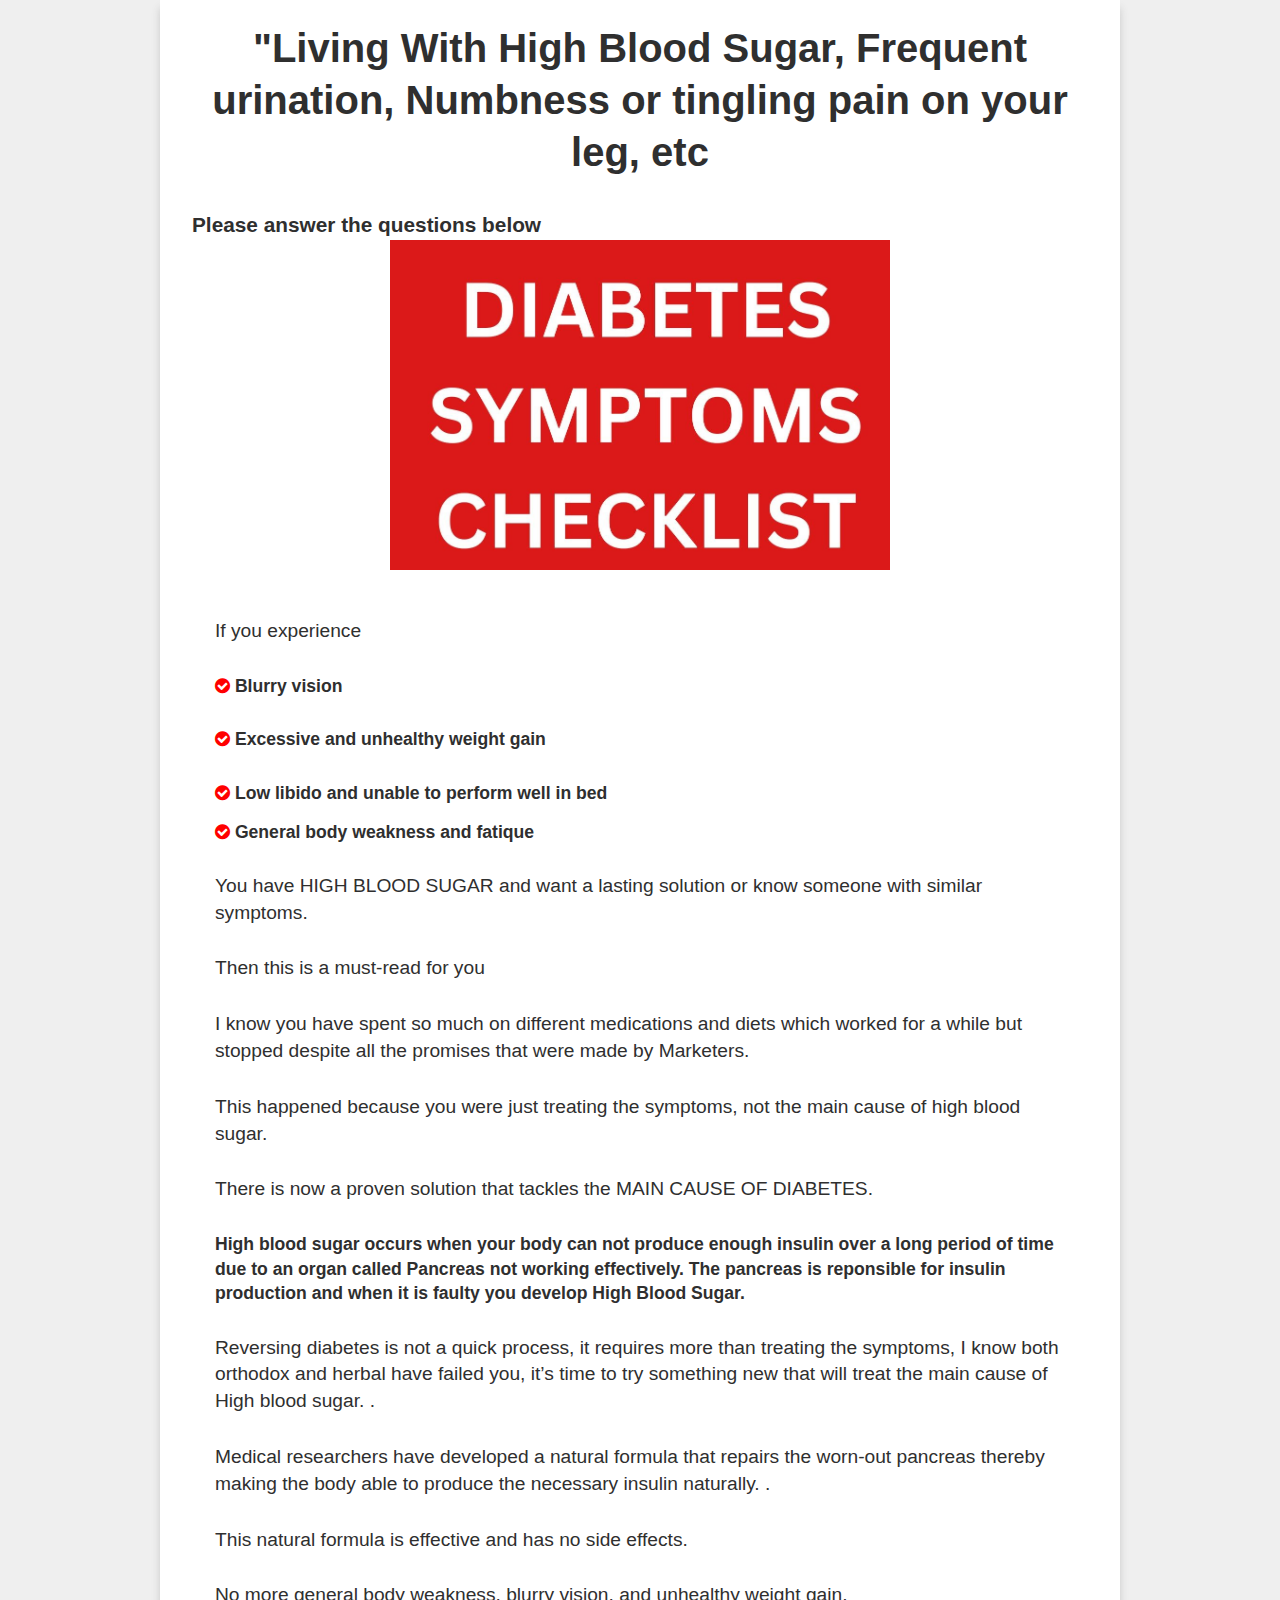
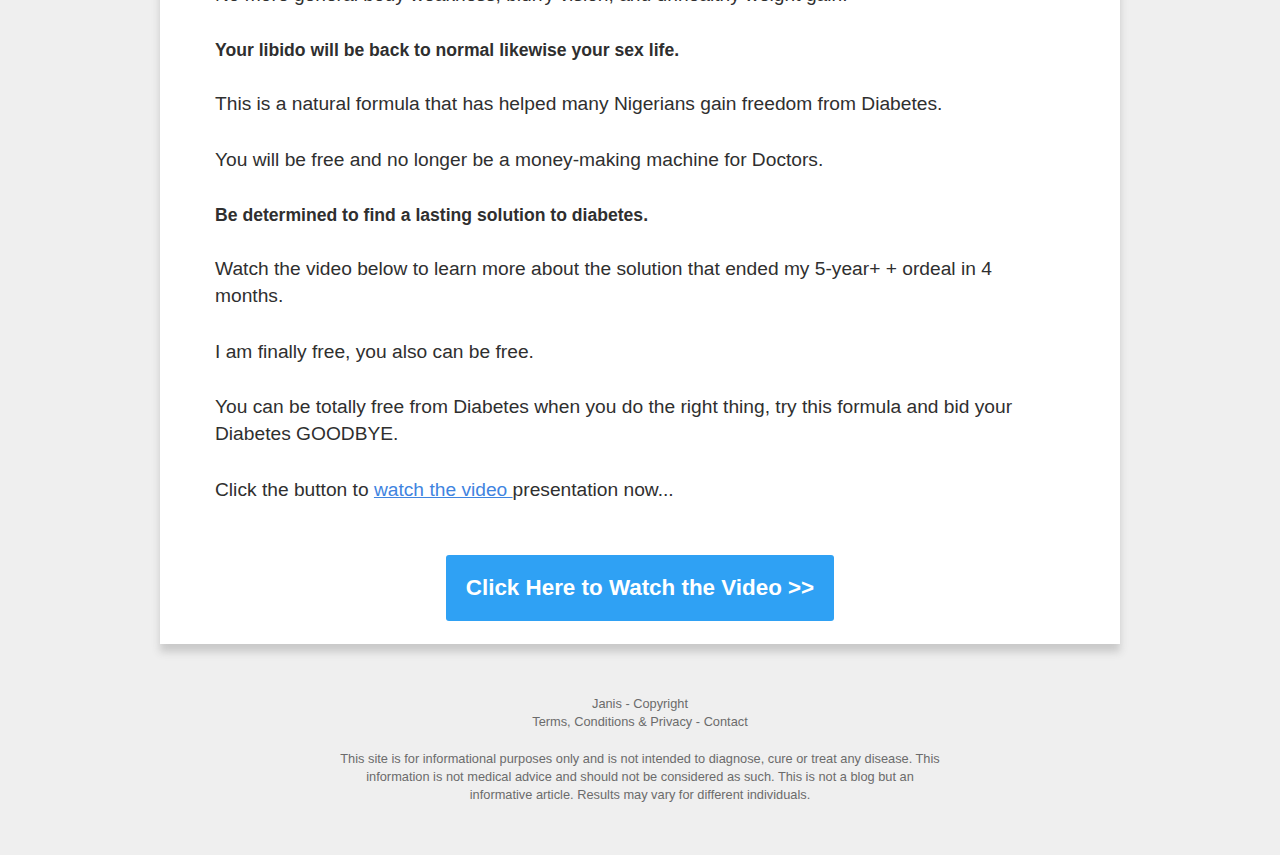
<file: index.html>
<!DOCTYPE html>
<html lang="en">
<head>
    <meta charset="UTF-8">
    <meta http-equiv="X-UA-Compatible" content="IE=edge">
    <meta name="viewport" content="width=device-width, initial-scale=1.0">
    <link rel="stylesheet" href="https://cdnjs.cloudflare.com/ajax/libs/font-awesome/4.7.0/css/font-awesome.min.css">
    <link rel="stylesheet" href="./style.css">
    <title>Document</title>

    <!-- FACEBOOK CODE HERE -->


<body>
    <section>
        <div class="container">
            <h1>"Living With High Blood Sugar, Frequent urination, Numbness or tingling pain on your leg, etc </h1>
            </p>
            <h2>
             <b>     
            Please answer the questions below
            </b>
            </h2>
            <div class="img">
                <img src="./images/diabetes-woman.jpeg" alt="old woman">
            </div>
            <div class="text">
                </h3>
<p>If you experience </p>
<p>
    
<h3><i class="fa fa-check-circle" aria-hidden="true"></i>
<b> 
Blurry vision
</b>
</h3>
<p>

<h3><i class="fa fa-check-circle" aria-hidden="true"></i>
<b>
Excessive and unhealthy weight gain
</b>
</h3>
<p>

<h3><i class="fa fa-check-circle" aria-hidden="true"></i>
<b>    
Low libido and unable to perform well in bed
</b>
</h3>

 <h3><i class="fa fa-check-circle" aria-hidden="true"></i><b>
    General body weakness and fatique
</b>
</h3>


<p>
You have HIGH BLOOD SUGAR and want a lasting solution or know someone with similar symptoms.
<p>
Then this is a must-read for you
</p>
<p>
I know you have spent so much on different medications and diets which worked for a while but stopped despite all the promises that were made by Marketers.
</p>
<p>
This happened because you were just treating the symptoms, not the main cause of high blood sugar.
</p>
<p>
There is now a proven solution that tackles the MAIN CAUSE OF DIABETES.
</p>

<p>
<b>
<h3>
High blood sugar occurs when your body can not produce enough insulin over a long period of time due to an organ called Pancreas not working effectively. The pancreas is reponsible for insulin production and when it is faulty you develop High Blood Sugar.

</b>
</h3>
   <p>Reversing diabetes is not a quick process, it requires more than treating the symptoms, I know both orthodox and herbal have failed you, it’s time to try something new that will treat the main cause of High blood sugar.

.</p> 
    <p>
Medical researchers have developed a natural formula that repairs the worn-out pancreas thereby making the body able to produce the necessary insulin naturally.
.</p>

<p>
This natural formula is effective and has no side effects.
</p>
<p>

No more general body weakness, blurry vision, and unhealthy weight gain.

</p>
<p>
<h3>
<b>
Your libido will be back to normal likewise your sex life.
</b>
</h3>


<p>
This is a natural formula that has helped many Nigerians gain freedom from Diabetes.
</p>

<p>
You will be free and no longer be a money-making machine for Doctors.
</p>
<p>
<h3>      
<b>
Be determined to find a lasting solution to diabetes.
</b>
</h3>

<p>
Watch the video below to learn more about the solution that ended my 5-year+ + ordeal in 4 months.
</p>
<p>
I am finally free, you also can be free.
</p>
<p>
You can be totally free from Diabetes when you do the right thing, try this formula and bid your Diabetes GOODBYE.
</p>
                <p>
                    Click the button to <a href="./vsl/"> watch the video </a> presentation now...
                </p>
                
                    <div class="btn">
                        <button>
                            <a href="./vsl/">Click Here to Watch the Video >>
                            </a>
                        </button>
                    </div>
              </div>
    </section>
    <footer>
        <div class="container-footer">
            <p>Janis - Copyright <br> Terms, Conditions & Privacy - Contact</p>
            <p>
                This site is for informational purposes only and is not intended to diagnose, cure or treat any disease. This information is not medical advice and should not be considered as such. This is not a blog but an informative article. Results may vary for different individuals.
            </p>
        </div>
    </footer>
</body>
</html>
</file>
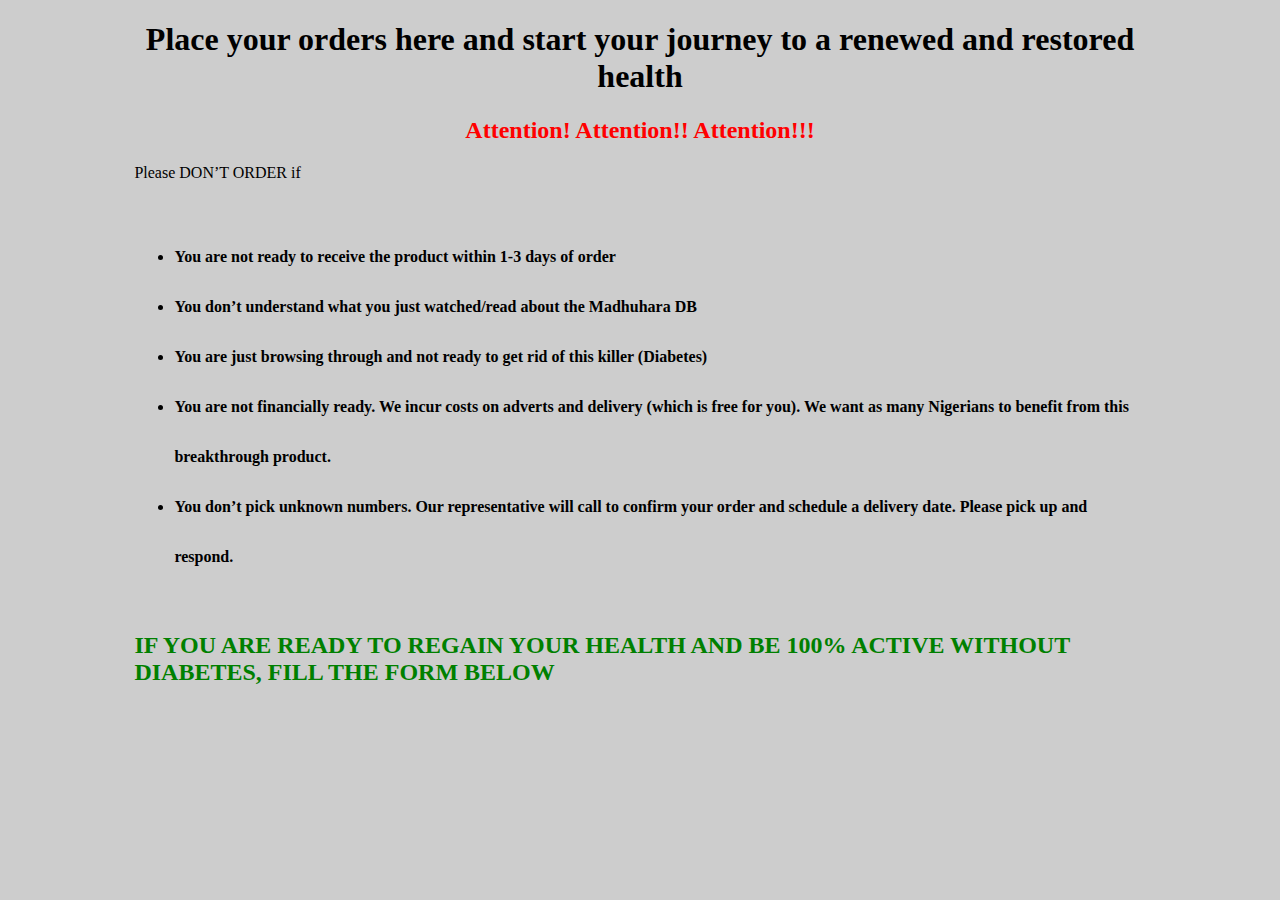
<file: order-page/index.html>
<!DOCTYPE html>
<html lang="en">

<head>
  <meta charset="UTF-8">
  <meta http-equiv="X-UA-Compatible" content="IE=edge">
  <meta name="viewport" content="width=device-width, initial-scale=1.0">
  <title>place order</title>

  <style>
    .container{
      max-width: 1400px;
      width: 80%; 
      margin: 0 auto;
    }
    ul{
      margin: 50px 0;
    }
    li{
      line-height: 50px;
    }

    @media (max-width: 640px) {

        .container{
        width: 95%; 
      }
        li{
        line-height: 35px;
      }
      h1{
        font-size: 24px;
      }
      h2{
        font-size: 20px;
      }
      iframe{
        margin: 30px 0;
      }
      
    }
  </style>

</head>

<body style="background-color: rgba(5, 4, 4, 0.2);">
  <div class="container">
    <h1 style="text-align: center;">Place your orders here and start your journey to a renewed and restored health</h1>
    <h2 style="color: red; text-align: center;"><b>Attention! Attention!! Attention!!!</b></h2>
   <b></b> <p style="">Please DON’T ORDER if</p>
    <ul>
      <b><li>You are not ready to receive the product within 1-3 days of order</li>
      <li>You don’t understand what you just watched/read about the Madhuhara DB</li>
      <li>You are just browsing through and not ready to get rid of this killer (Diabetes)</li>
      <li>You are not financially ready. We incur costs on adverts and delivery (which is free for you). We want as many
        Nigerians to benefit from this breakthrough product.</li>
      <li>You don’t pick unknown numbers. Our representative will call to confirm your order and schedule a delivery
        date. Please pick up and respond.</li></b>
    </ul></b>

    <h2 style="color:green;">IF YOU ARE READY TO REGAIN YOUR HEALTH AND BE 100% ACTIVE WITHOUT DIABETES, FILL THE FORM BELOW
    </h2>


                        <div class="myiframe">
<iframe class="iframe" src="https://app.snipercrm.io/formframe?formid=3f650d3284" frameborder="0" scrolling="no" width="100%"></iframe>
</div>
<script src="https://ajax.googleapis.com/ajax/libs/jquery/1.11.0/jquery.min.js"></script>
<script type="text/javascript" src="https://app.snipercrm.io/js/iframeResizer.min.js"></script>
<script type="text/javascript" src="https://app.snipercrm.io/js/iframeResizerFix.min.js"></script>
  </div>
</body>

</html>
</file>
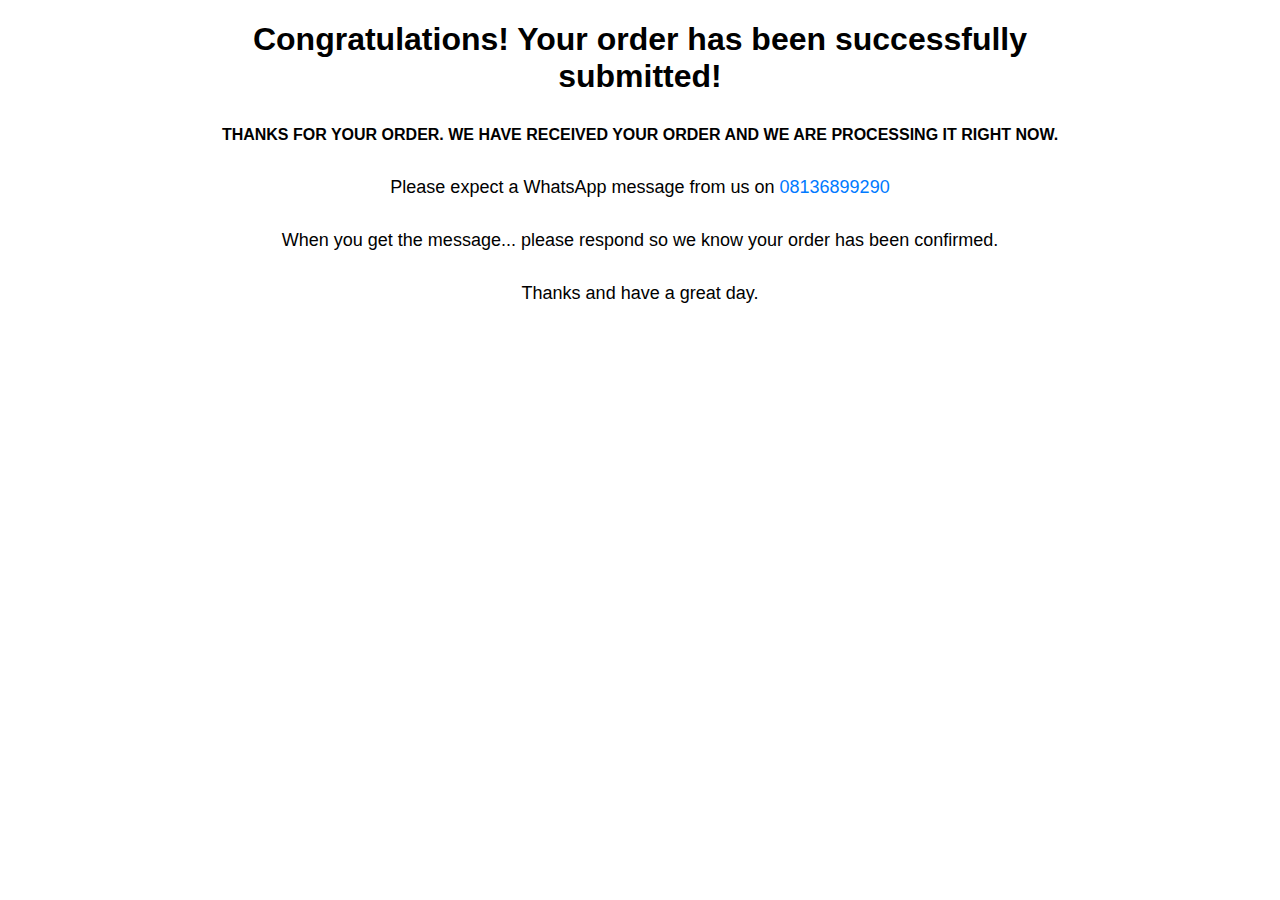
<file: thank-you/index.html>
<!DOCTYPE html>
<html lang="en">
<head>
    <meta charset="UTF-8">
    <meta http-equiv="X-UA-Compatible" content="IE=edge">
    <meta name="viewport" content="width=device-width, initial-scale=1.0">
    <title>Document</title>

    <script type="text/javascript">
        (function(a,b,c,d,e){var f=d.getDate().toString()+d.getMonth().toString()+d.getFullYear().toString(),g=b.createElement(c);g.type="text/javascript",g.async=1,g.setAttribute("data-script-id","jb-leads-code"),g.src="https://static.jubnaadserve.com/api/conversion/js/"+e+"?jcv="+f,document.getElementsByTagName("head")[0].appendChild(g)})(window,document,"script",new Date,17524);
        </script>

    <style>
        @font-face {
            font-family: black-italic;
            src: url("./ufonts.com_hoefler-text-black-italic.ttf");
        }
        body{
            font-family: black-italic;
        }
    .wrapper{
        width: 70%;
        margin: 0 auto;
        text-align: center;
        font-family: Arial, Helvetica, sans-serif;
    }
    .blue{
    color: #007aff;
    }
    h1{
        font-weight: 900;
    }
    p{
        line-height: 35px;
    }

    @media (max-width: 670px) {
        h1{
            font-size: 30px;
        }
        .wrapper{
        width: 90%;
        margin: 0 auto;
        text-align: center;
        font-family: Arial, Helvetica, sans-serif;
    }
    }
    </style>
</head>
<body>
    <div class="wrapper">

   
        <h1>Congratulations! Your order has been successfully submitted!</h1>
    <p><strong>THANKS FOR YOUR ORDER. WE HAVE RECEIVED YOUR ORDER AND WE ARE PROCESSING IT RIGHT NOW.</strong></p>

    <p style= "font-size: 18px">Please expect a WhatsApp message from us on <span class="blue">08136899290</span></p>
    <p style= "font-size: 18px">When you get the message... please respond so we know your order has been confirmed.</p>
    <p style= "font-size: 18px">Thanks and have a great day.</p>

    </div>

    <script type="text/javascript">
    (function(a,b,c,d,e){var f=d.getDate().toString()+d.getMonth().toString()+d.getFullYear().toString(),g=b.createElement(c);g.type="text/javascript",g.async=1,g.setAttribute("data-script-id","jb-leads-code"),g.src="https://static.jubnaadserve.com/api/conversion/js/"+e+"?jcv="+f,document.getElementsByTagName("head")[0].appendChild(g)})(window,document,"script",new Date,17416);
    </script>

</body>
</html>
</file>
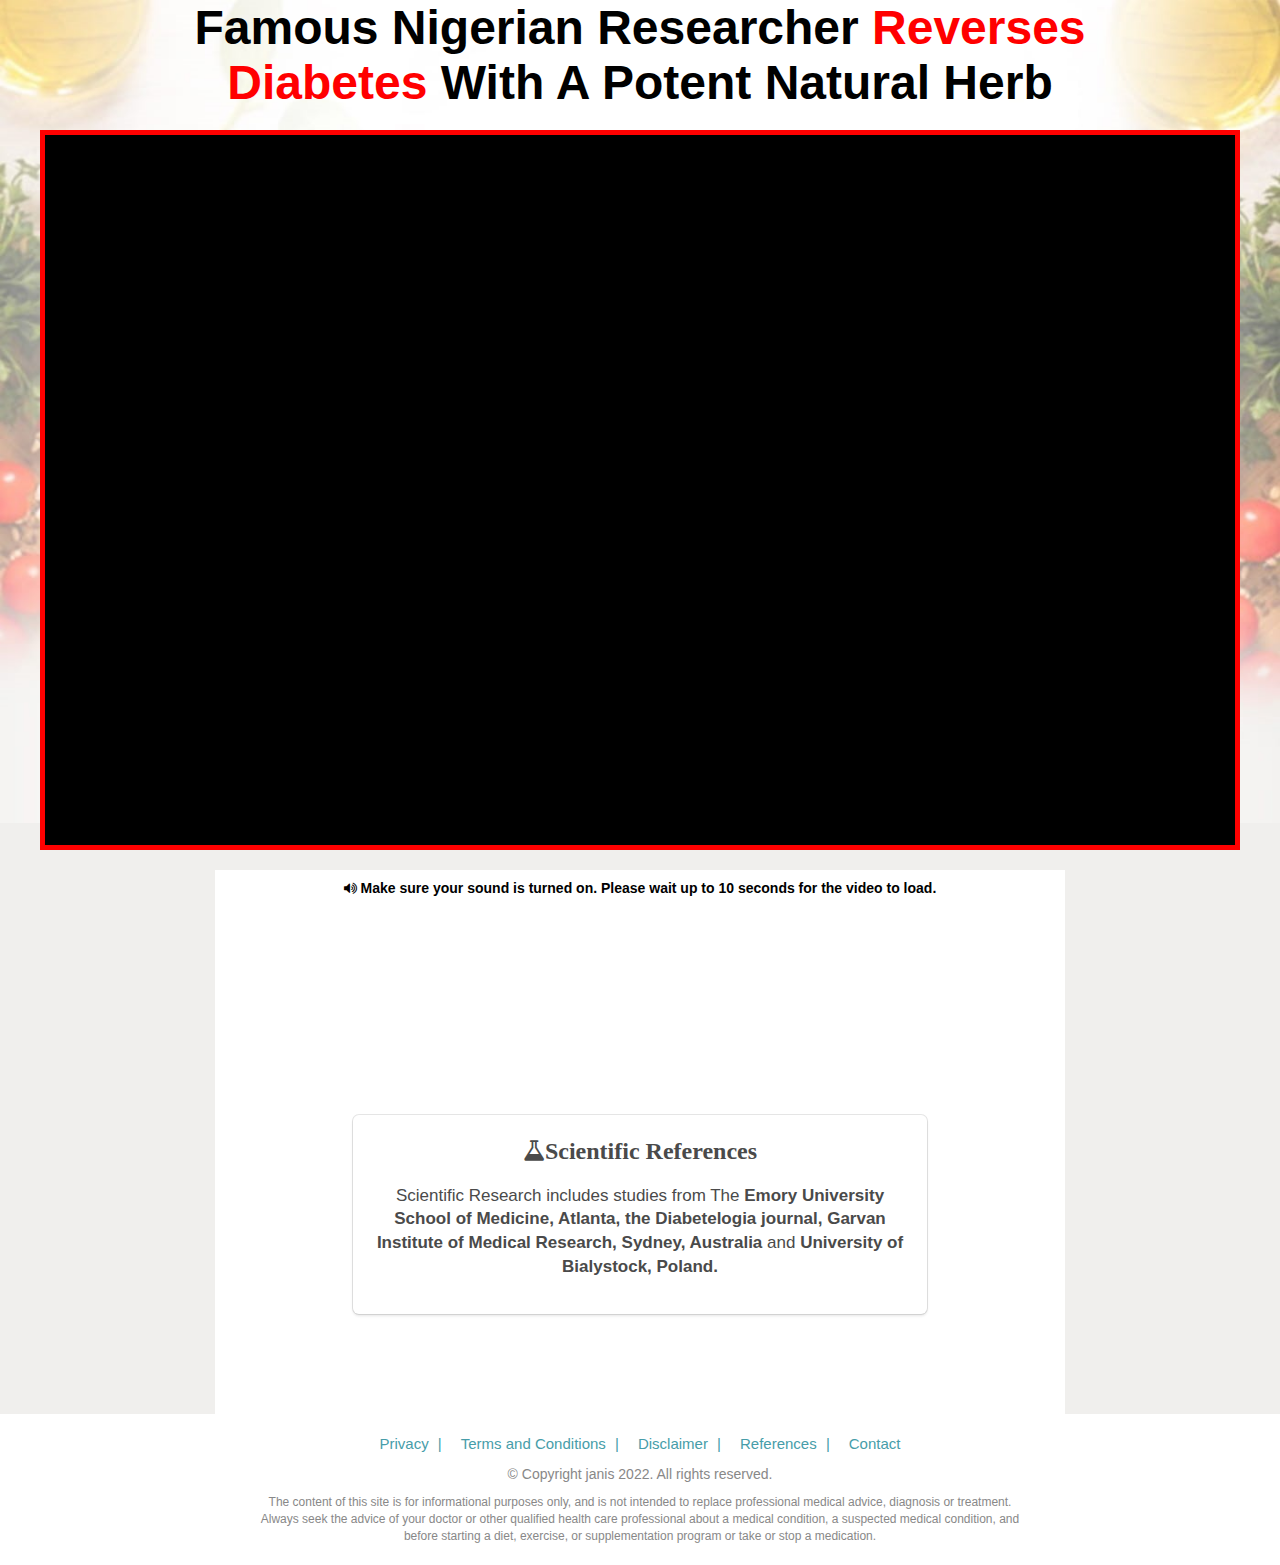
<file: vsl/index.html>
<!DOCTYPE html>
<html lang="en">
<head>
    <meta charset="UTF-8">
    <meta http-equiv="X-UA-Compatible" content="IE=edge">
    <meta name="viewport" content="width=device-width, initial-scale=1.0">
    <link rel="stylesheet" href="https://cdnjs.cloudflare.com/ajax/libs/font-awesome/4.7.0/css/font-awesome.min.css">
    <link rel="stylesheet" href="./style.css">
    <title>Diabetes</title>
</head>
<body>
    <section>
        <div class="heading">
            <h1>
                <b>
                    Famous Nigerian Researcher<span class="red"> Reverses Diabetes</span> With A Potent Natural Herb
                </b>
            </h1>
        </div>

        <div class="iframe_wrapper">
            <iframe width="560" height="315" src="https://www.youtube.com/embed/eFLm3TaBv-Q" title="YouTube video player" frameborder="0" allow="accelerometer; autoplay; clipboard-write; encrypted-media; gyroscope; picture-in-picture; web-share" allowfullscreen></iframe>
        </div>

        <div class="container max-width">
            <div class="welcome">
                <div class="welcome-text">
                    <h4><i class="fa fa-volume-up" aria-hidden="true"></i> Make sure your sound is turned on. Please wait up to 10 seconds for the video to load.</h4>
                    <button><a href="../order-page/">CLICK HERE TO PLACE YOUR ORDER</a></button>
                    
                    <div class="div">
                        <h3><i class="fa fa-flask" aria-hidden="true"></i>Scientific References</h3>
                        <p>
                            Scientific Research includes studies from The <b>
                                Emory University School of Medicine, Atlanta, the Diabetelogia journal, Garvan Institute of Medical Research, Sydney, Australia
                            </b> and <b>
                                University of Bialystock, Poland.
                            </b>
                        </p>
                    </div>
                </div>


                
            </div>
        </div>
    </section>
    <footer>
        <div class="footer max-width">
            <ul>
                <li><a href=''>Privacy  <span>|</span></a></li>
                <li><a href=''> Terms and Conditions  <span>|</span></a></li>
                <li><a href=''> Disclaimer  <span>|</span></a></li>
                <li><a href=''>References   <span>|</span></a></li>
                <li><a href=''>Contact</a></li>
            </ul>
            <div class="copyright">
                <p>
                    © Copyright janis 2022. All rights reserved.
                </p>
                <p>
                    The content of this site is for informational purposes only, and is not intended to replace professional medical advice, diagnosis or treatment. Always seek the advice of your doctor or other qualified health care professional about a medical condition, a suspected medical condition, and before starting a diet, exercise, or supplementation program or take or stop a medication.
                </p>
               
            </div>

        </div>
    </footer>
</body>
</html>
</file>
<file: style.css>
* {
    -webkit-box-sizing: border-box;
            box-sizing: border-box;
    margin: 0;
    padding: 0;
  }
  
  html {
    font-size: 15px;
  }
  
  body {
    background-color: #efefef;
    color: #2f2f2f;
    line-height: 1.4;
    font-family: "Open Sans", Helvetica, sans-serif;
  }
  h3 i {
    color: red;
  }
  p {
    font-size: 1.2rem;
    margin: 1.5em 0;
  }
  
  h1 {
    text-align: center;
    font-size: 1.7rem;
    line-height: 1.3em;
    max-width: 500px;
    font-weight: 700;
    margin: auto;
  }
  
  h2 {
    font-size: 1.3rem;
  }
  
  h3 {
    font-size: 1.1rem;
    font-weight: 700;
  }
  
  h1, h3 {
    margin-bottom: 0.8em;
  }
  
  a {
    color: #3f84df;
  }
  
  .img {
    max-width: 500px;
    margin: auto;
  }
  
  .img img {
    max-width: 100%;
    margin: 0 auto 0.8rem;
  }
  
  .banner {
    width: 100%;
  }
  
  .banner img {
    width: 100%;
  }
  
  .date {
    font-weight: 300;
  }
  
  .green {
    font-weight: 700;
    color: #0ea936;
  }
  
  section {
    background-color: white;
    -webkit-box-shadow: 0 0.5rem 0.5rem #c9c9c9;
            box-shadow: 0 0.5rem 0.5rem #c9c9c9;
    max-width: 960px;
    margin: 0 auto;
  }
  
  .container {
    margin: auto;
    padding: 1.4rem 1rem 0.4rem;
  }
  
  .container .text {
    max-width: 850px;
    margin: auto;
  }
  
  .btn {
    text-align: center;
  }
  
  .btn button {
    background-color: #2fa1f4;
    color: #ffffff;
    font-size: 1.4rem;
    font-weight: 600;
    padding: 0.9em;
    margin: 1em 0;
    border-radius: 3px;
    cursor: pointer;
    border: none;
    outline: none;
  }
  
  .btn button:hover {
    background-color: #0e4d7a;
  }
  
  .btn button a {
    color: #ffffff;
    display: block;
    text-decoration: none;
  }
  
  footer .container-footer {
    text-align: center;
    max-width: 600px;
    margin: auto;
    padding: 2rem 0;
  }
  
  footer .container-footer p {
    font-size: 0.8rem;
    color: #6b6b6b;
  }
  
  @media (min-width: 800px) {
    html {
      font-size: 16px;
    }
    h1 {
      font-size: 2.5rem;
      max-width: 900px;
    }
    .container {
      padding: 1.4rem 2rem 0;
    }
  }
  /*# sourceMappingURL=style.css.map */
</file>
<file: vsl/style.css>
* {
  box-sizing: border-box;
  margin: 0;
  padding: 0;
}

li, a {
  list-style-type: none;
  text-decoration: none;
}

body {
  font-family: "Segoe UI", Roboto, Oxygen, Ubuntu, Cantarell, "Open Sans", "Helvetica Neue", sans-serif;
  font-size: 16px;
}

.iframe_wrapper{
  max-width: 1300px;
  margin: 20px auto;
  width: 100%;
  background-color: #000000;
  padding: 60px 0px;
  text-align: center;
}
iframe{
  width: 90%;
}


@media (min-width: 300px) {
  iframe{
    
    height: 230px;
  }
}
@media (min-width: 330px) {
  iframe{
    height: 240px;
  }
}
@media (min-width: 350px) {
  iframe{
    height: 250px;
  }
}
@media (min-width: 400px) {
  iframe{
    height: 320px;
  }
}

@media (min-width: 450px) {
  iframe{
    height: 350px;
  }
}

@keyframes btn {
  0% {
    transform: scale(1);
    visibility: visible;
  }

  50% {
    transform: scale(1);
  }

  100% {
    transform: scale(1.1);
  }
}

@-webkit-keyframes btn {
  0% {
    transform: scale(1);
    visibility: visible;
  }

  50% {
    transform: scale(1);
  }

  100% {
    transform: scale(1.1);
  }
}

@-o-keyframes btn {
  0% {
    transform: scale(1);
    visibility: visible;
  }

  50% {
    transform: scale(1);
  }

  100% {
    transform: scale(1.1);
  }
}

@-moz-keyframes btn {
  0% {
    transform: scale(1);
    visibility: visible;
  }

  50% {
    transform: scale(1);
  }

  100% {
    transform: scale(1.1);
  }
}

button{
  margin: 20px auto;
  width: 100%;
  border: none;
  background-color: green;
  border-radius: 20px;
  cursor: pointer;

  visibility: hidden;
  animation-name: btn;
  animation-duration: 2s;
  animation-timing-function: ease-in-out;
  animation-delay: 000000ms;
  animation-iteration-count: infinite;
}

button:hover{
background-color: rgb(8, 82, 8);
}
button a{
  color: white;
  padding: 20px ;
  display: block;
  font-size: 18px;
  width: 100%;
  font-weight: 700;
}
::-moz-selection {
  color: #fff;
  background: #212529;
}

::selection {
  color: #fff;
  background: #212529;
}

.red {
  color: red;
}

section {
  background-color: #F0EFED;
  background-image: url("./image/m-b-back.jpg");
  background-repeat: no-repeat;
  background-size: contain;
  background-position: top;
}
section .heading {
  width: 100%;
  margin: auto;
  max-width: 1300px;
}
section .heading h1 {
  font-weight: 900;
  text-align: center;
  font-size: 1.6em;
  margin: 10px 0;
  max-width: 900px;
  margin: auto;
  width: 80%;
  
}

@media screen and (min-width: 700px) {


  button{
    margin: 40px auto;
  }
  

  button a{
    color: white;
    padding: 40px ;
    display: block;
    font-size: 30px;
    width: 100%;
    font-weight: 700;
  }

  .iframe_wrapper{
    border: 5px solid red;
    height: 80vh;
    max-width: 1000px;
    margin: 0 auto;
  }


  .iframe_wrapper{
    max-width: 1200px;
    margin: 20px auto;
    width: 100%;
    background-color: #000000;
    padding: 30px 10px;
  }
  iframe{
    height: 100%;
  }

  section .heading h1 {
    font-size: 3em;
  }
}
section .heading .heading-vid {
  height: 500px;
  width: 100%;
  margin: 20px auto 0;
  border: 2px solid red;
}
section .container .welcome {
  background-color: white;
  padding: 10px 15px 100px;
}
section .container .welcome .welcome-text h4 {
  text-align: center;
  font-weight: 700;
  font-size: 14px;
  width: 90%;
  margin: auto;
}
section .container .welcome .welcome-text .div {
  border-radius: 6px;
  color: #4a4a4a;
  display: block;
  padding: 1.25rem;
  margin: 0 auto;
  margin-top: 25px;
  width: 93%;
  box-shadow: 0 2px 3px rgba(10, 10, 10, 0.1), 0 0 0 1px rgba(10, 10, 10, 0.1);
  line-height: 1.4;
  text-align: center;
}
@media screen and (min-width: 700px) {
  section .container .welcome .welcome-text .div {
    width: 70%;
  }
}
section .container .welcome .welcome-text .div h3 {
  font-family: "Open Sans";
  color: #4a4a4a;
  font-size: 24px;
  width: 50%;
  margin: auto;
  font-weight: 700;
}
section .container .welcome .welcome-text .div h3 img {
  width: 30px;
}
section .container .welcome .welcome-text .div p {
  color: #4a4a4a;
  font-size: 17px;
  margin: 15px 0;
}

.max-width {
  max-width: 850px;
  width: 100%;
  margin: auto;
}

footer {
  padding: 20px;
}
footer .footer {
  text-align: center;
  max-width: 770px;
}
footer .footer ul {
  display: flex;
  justify-content: center;
  gap: 5px;
  flex-wrap: wrap;
  width: 90%;
  margin: auto;
  text-align: center;
}
footer .footer ul li {
  padding: 0 7px;
  text-align: center;
  line-height: 1.3;
}
footer .footer ul li a {
  font-size: 15px;
  color: #479da9;
}
footer .footer ul li span {
  margin-left: 5px;
}
footer .footer .copyright p {
  line-height: 1.4;
  margin-top: 10px;
  font-size: 0.7em;
  color: #888;
  font-size: 12px;
}
footer .footer .copyright p:nth-child(1) {
  font-size: 14px;
  width: 90%;
  margin: 10px auto 0;
}

img {
  width: 100%;
}
</file>
